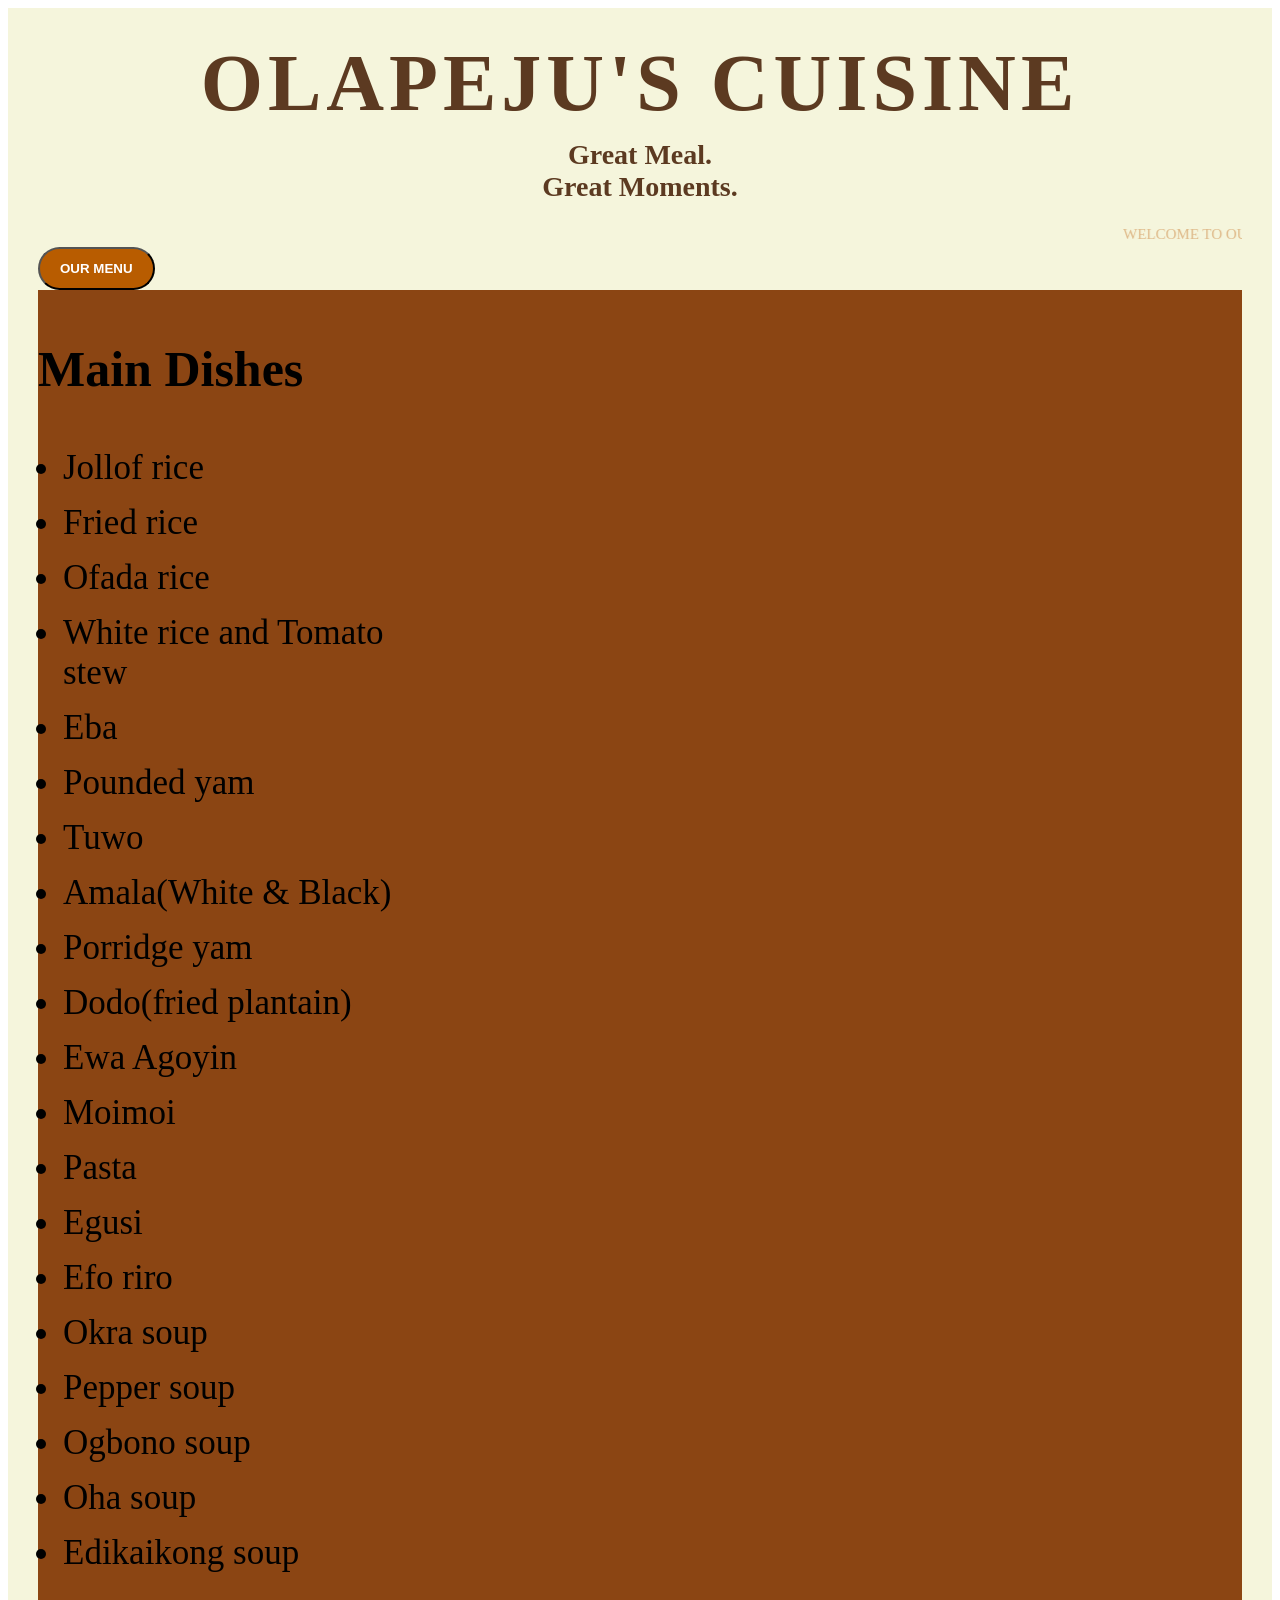
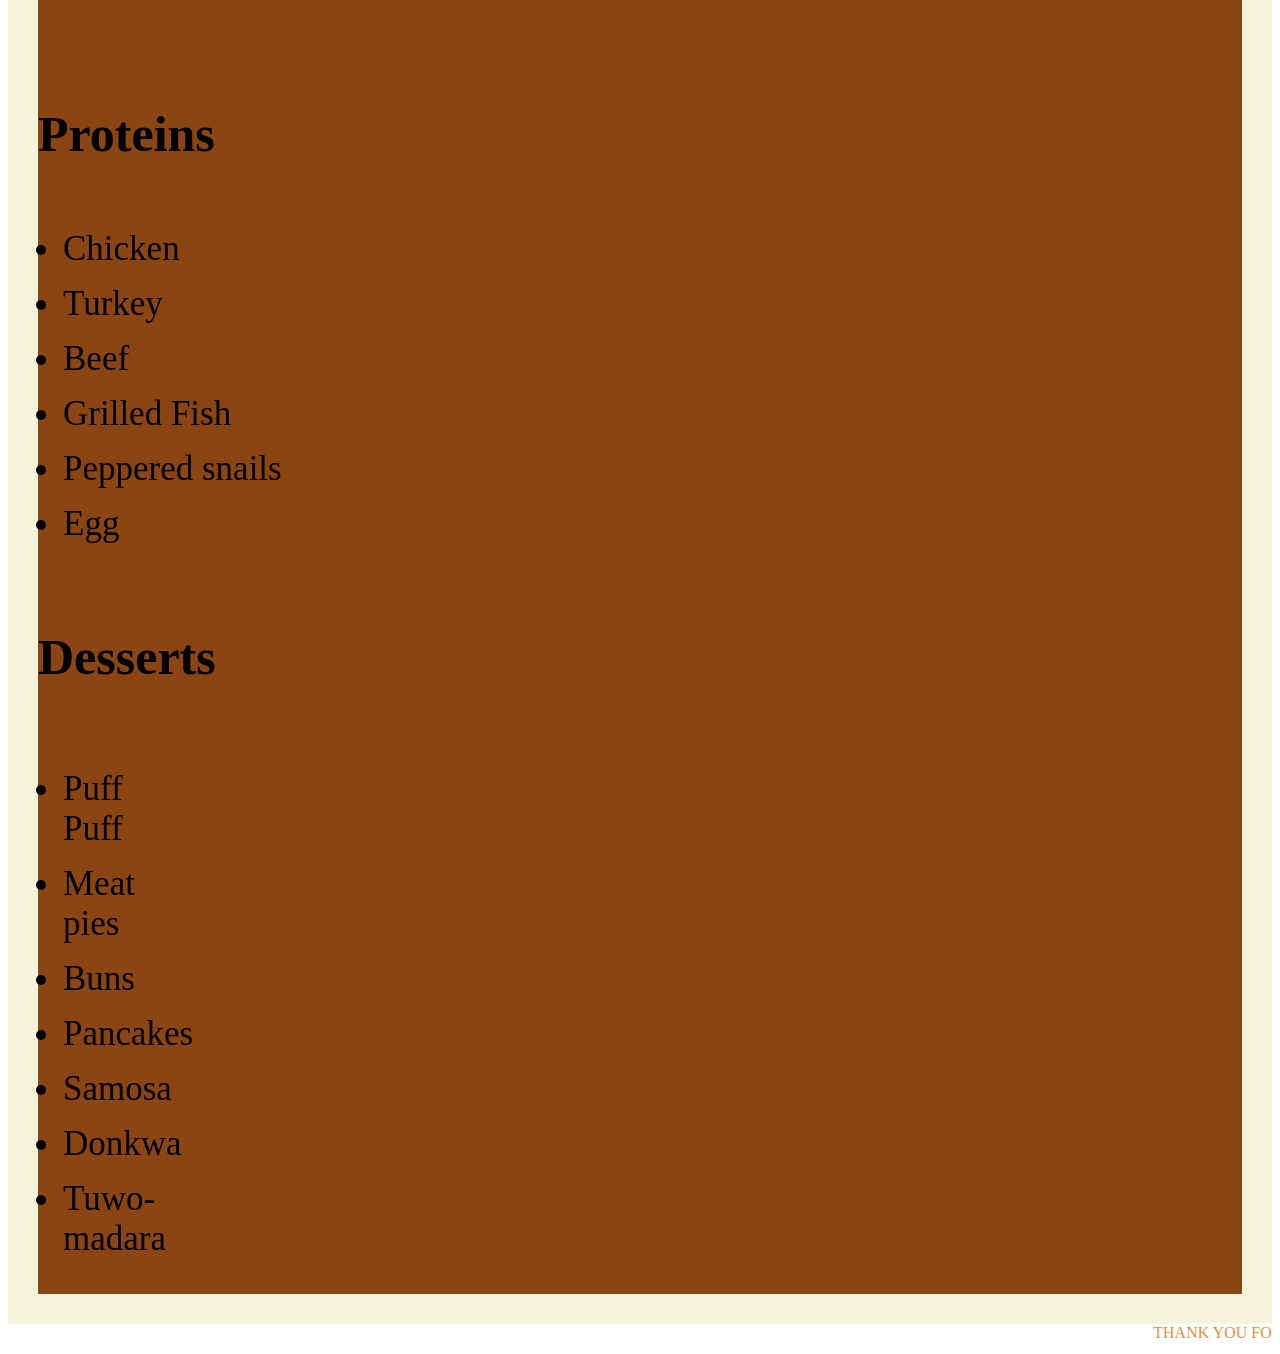
<file: index.html>
<!DOCTYPE html>
<html>
<head>
	<meta charset="utf-8">
	<meta name="viewport" content="width=device-width, initial-scale=1">
	<title>OLAPEJU'S CUISINE</title>
	<link rel="stylesheet" type="text/css" href="style.css">
</head>
<body>
<section class="body">
	<h1 class="name">OLAPEJU'S CUISINE</h1>
	<h2 class="tag">Great Meal. <br>Great Moments.</h2>
	<marquee class="marquee1">WELCOME TO OUR RESTAURANT</marquee>
    <button class="button">OUR MENU</button>
	<div class="menu-container">
		<div class="menu-section">
			<h3 class="ori">Main Dishes</h3>

			<ul class="menu">
				<li>Jollof rice</li>
				<li>Fried rice</li>
				<li>Ofada rice</li>
				<li>White rice and Tomato stew</li>
				<li>Eba</li>
				<li>Pounded yam</li>
				<li>Tuwo</li>
				<li>Amala(White & Black)</li>
				<li>Porridge yam</li>
				<li>Dodo(fried plantain)</li>
				<li>Ewa Agoyin</li>
				<li>Moimoi</li>
				<li>Pasta</li>
				<li>Egusi</li>
				<li>Efo riro</li>
				<li>Okra soup</li>
				<li>Pepper soup</li>
				<li>Ogbono soup</li>
				<li>Oha soup</li>
				<li>Edikaikong soup</li>
			</ul>
		</div>

		<div class="menu-section">
			<h4 class="ori">Proteins</h4>
			<ul class="menu">
			<li>Chicken</li>
			<li>Turkey</li>
			<li>Beef</li>
			<li>Grilled Fish</li>
			<li>Peppered snails</li>
			<li>Egg</li>
			</ul>

			<div class="menu-section">
				<h5 class="ori">Desserts</h5>
				<ul class="menu">
					<li>Puff Puff</li>
					<li>Meat pies</li>
					<li>Buns</li>
					<li>Pancakes</li>
					<li>Samosa</li>
					<li>Donkwa</li>
					<li>Tuwo-madara</li>
				</ul>
</section>
<marquee class="marquee2">THANK YOU FOR YOUR PATRONAGE</marquee>
</body>
</html>
</file>
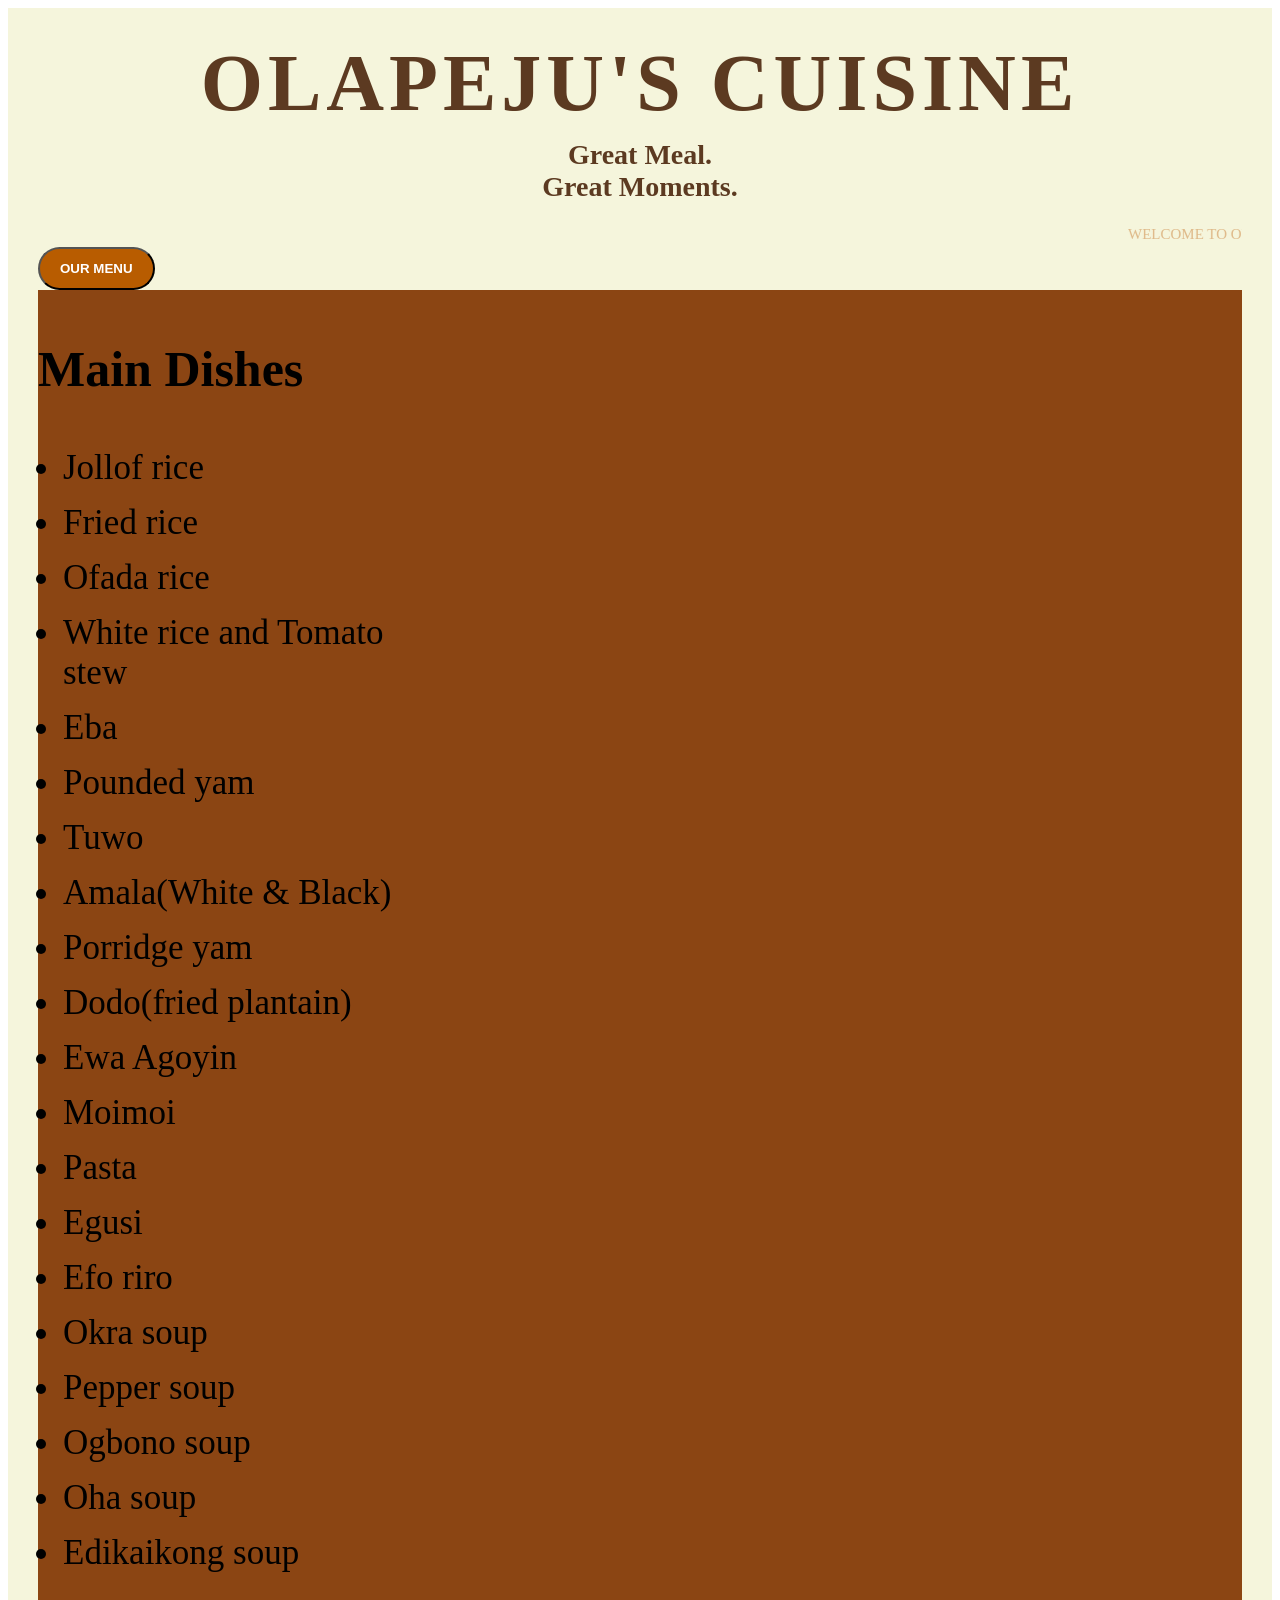
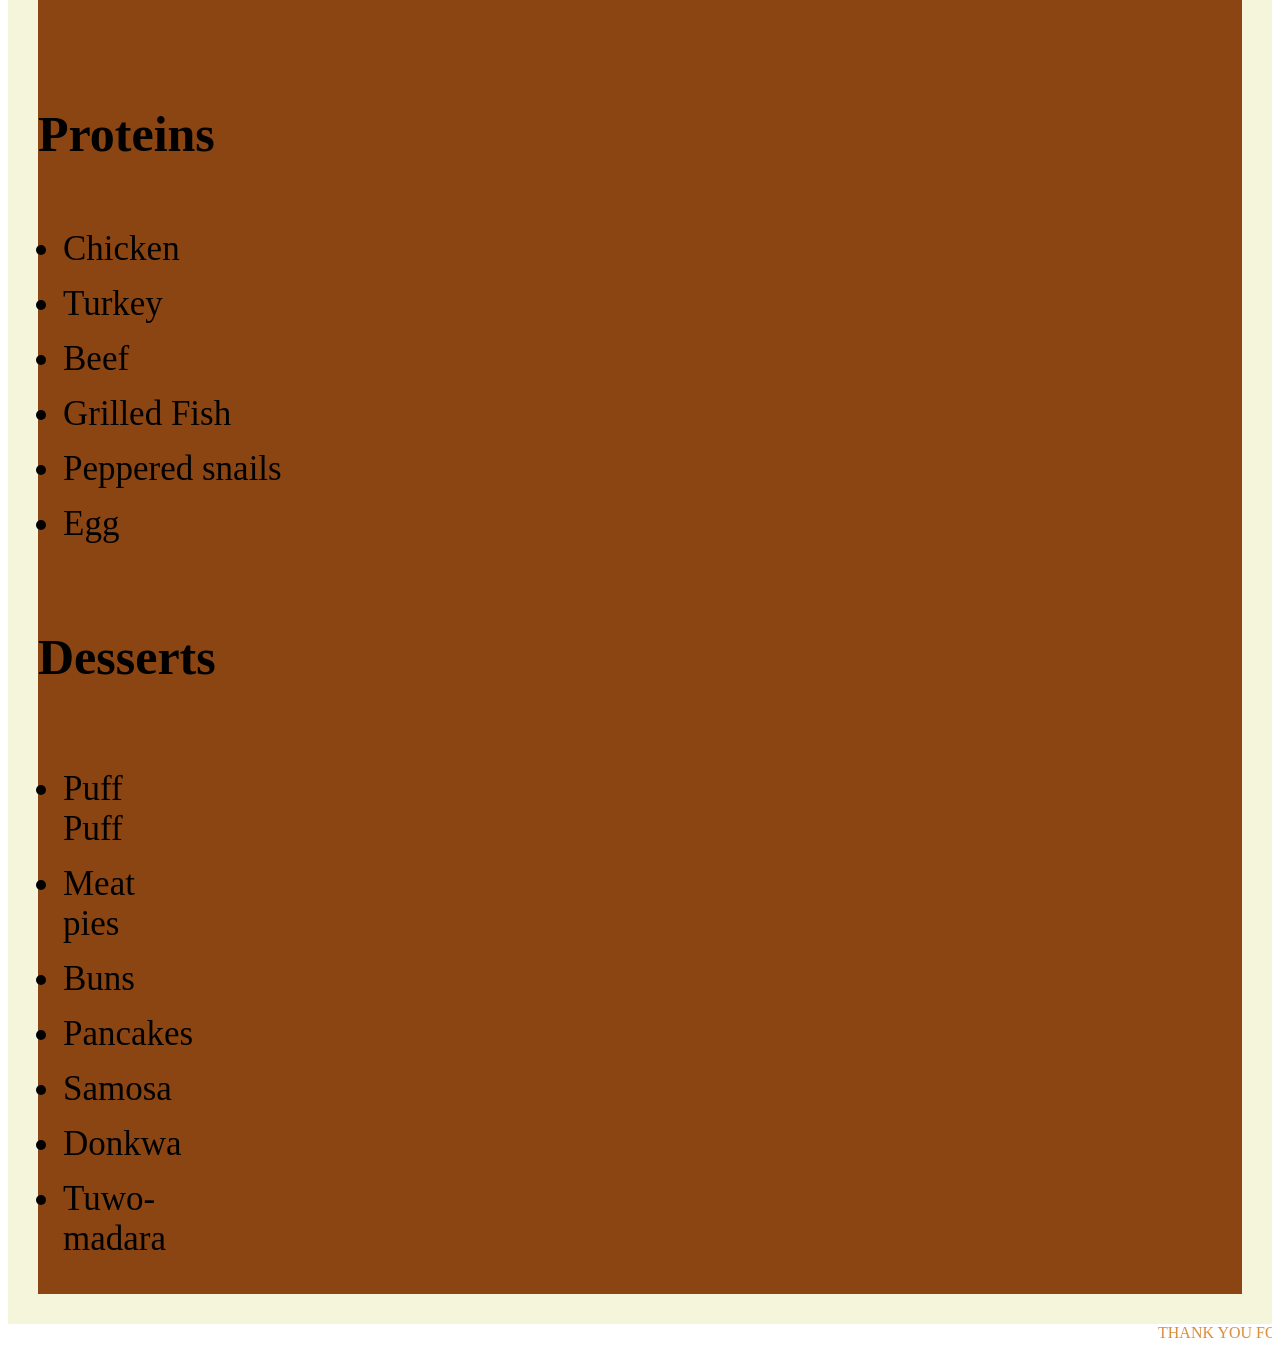
<file: olapeju.html>
<!DOCTYPE html>
<html>
<head>
	<meta charset="utf-8">
	<meta name="viewport" content="width=device-width, initial-scale=1">
	<title>OLAPEJU'S CUISINE</title>
	<link rel="stylesheet" type="text/css" href="style.css">
</head>
<body>
<section class="body">
	<h1 class="name">OLAPEJU'S CUISINE</h1>
	<h2 class="tag">Great Meal. <br>Great Moments.</h2>
	<marquee class="marquee1">WELCOME TO OUR RESTAURANT</marquee>
    <button class="button">OUR MENU</button>
	<div class="menu-container">
		<div class="menu-section">
			<h3 class="ori">Main Dishes</h3>

			<ul class="menu">
				<li>Jollof rice</li>
				<li>Fried rice</li>
				<li>Ofada rice</li>
				<li>White rice and Tomato stew</li>
				<li>Eba</li>
				<li>Pounded yam</li>
				<li>Tuwo</li>
				<li>Amala(White & Black)</li>
				<li>Porridge yam</li>
				<li>Dodo(fried plantain)</li>
				<li>Ewa Agoyin</li>
				<li>Moimoi</li>
				<li>Pasta</li>
				<li>Egusi</li>
				<li>Efo riro</li>
				<li>Okra soup</li>
				<li>Pepper soup</li>
				<li>Ogbono soup</li>
				<li>Oha soup</li>
				<li>Edikaikong soup</li>
			</ul>
		</div>

		<div class="menu-section">
			<h4 class="ori">Proteins</h4>
			<ul class="menu">
			<li>Chicken</li>
			<li>Turkey</li>
			<li>Beef</li>
			<li>Grilled Fish</li>
			<li>Peppered snails</li>
			<li>Egg</li>
			</ul>

			<div class="menu-section">
				<h5 class="ori">Desserts</h5>
				<ul class="menu">
					<li>Puff Puff</li>
					<li>Meat pies</li>
					<li>Buns</li>
					<li>Pancakes</li>
					<li>Samosa</li>
					<li>Donkwa</li>
					<li>Tuwo-madara</li>
				</ul>
</section>
<marquee class="marquee2">THANK YOU FOR YOUR PATRONAGE</marquee>
</body>
</html>
</file>
<file: style.css>
.body{
	background: beige;
	padding: 30px;
}

.name{
	font-size: 80px;
	font-family: serif;
	text-align: center;
	letter-spacing: 5px;
	margin: 0;
	color: #5C3A21;
}

.tag{
	font-size: 28px;
	font-family: serif;
	text-align: center;
	margin-top: 10px;
	color: #5C3A21;
	animation: 3s infinite;
}

.button{
	color: white;
	padding: 12px 20px;
	border-radius: 25px;
	text-align: center;
	display: inline-block;
	background color: #F4E3C1;
	background-color: #b85c00;
	font-weight: bold;
}

.menu{
	font-size: 35px;
	font-family: serif;
	padding: 0;
}

.menu-container{
	display: flex;
	justify-content: space-around;
	gap: 30px;
	align-items: flex-start;
	background: saddlebrown;
	padding: 40px, 30px;
	flex-direction: column;
}

.menu-section{
	padding: 0;
	width: 30%;
	flex: 1;
}

.menu-section h2{
	text-align: center;
	font-family: Georgia;
	font-size: 30px;
}

.menu-section ul{
	padding-left: 25px;
}

.menu-section li{
	margin-bottom: 15px;
}

.ori{
	font-weight: bolder;
	font-size: 50px;
	font-family: Times New Roman, serif;

}

.marquee1{
    animation: fade 3s infinite;
    color: burlywood;
    font-size: 15px;

}

.marquee2{
	color: #D98B39;

}
@media {(max-width: 600px)
}
</file>
